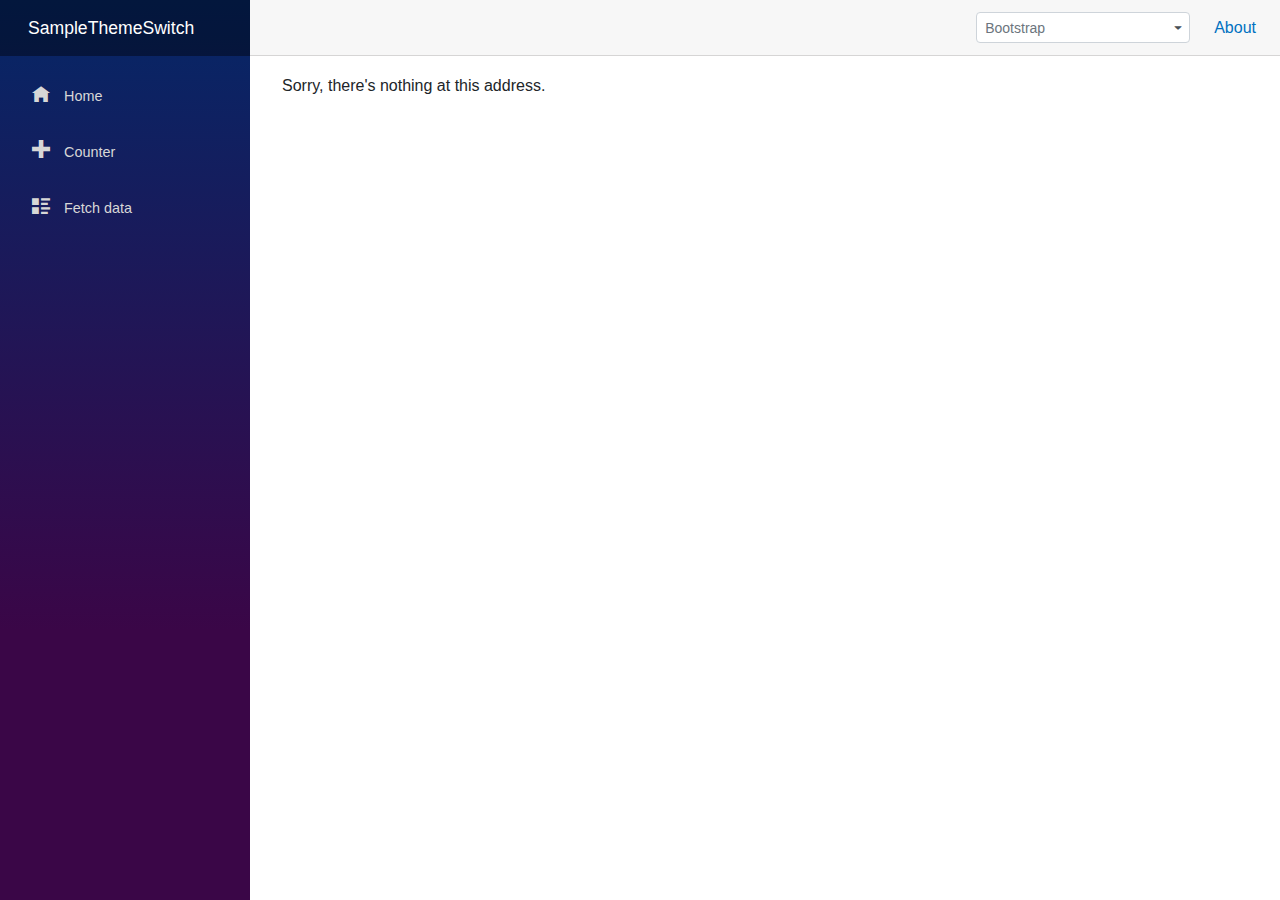
<file: wwwroot/index.html>
<!DOCTYPE html>
<html lang="en">

<head>
    <meta charset="utf-8" />
    <meta name="viewport" content="width=device-width, initial-scale=1.0, maximum-scale=1.0, user-scalable=no" />
    <title>Dynamically Change Theme</title>
    <base href="/" />
    <link href="css/bootstrap/bootstrap.min.css" rel="stylesheet" />
    <link href="css/app.css" rel="stylesheet" />
    <link href="SampleThemeSwitch.styles.css" rel="stylesheet" />
    <link id="theme" href="_content/Syncfusion.Blazor.Themes/bootstrap4.css" rel="stylesheet" />
</head>

<body>
    <div id="app">Loading...</div>

    <div id="blazor-error-ui">
        An unhandled error has occurred.
        <a href="" class="reload">Reload</a>
        <a class="dismiss">🗙</a>
    </div>
    <script src="_framework/blazor.webassembly.js"></script>

    <script>
        function setTheme(theme) {
            //document.getElementsByTagName('body')[0].style.display = 'none';
            let synclink = document.getElementById('theme');
            synclink.href = '_content/Syncfusion.Blazor.Themes/' + theme + '.css';
            //setTimeout(function () { document.getElementsByTagName('body')[0].style.display = 'block'; }, 200);
        }
    </script>
</body>

</html>
</file>
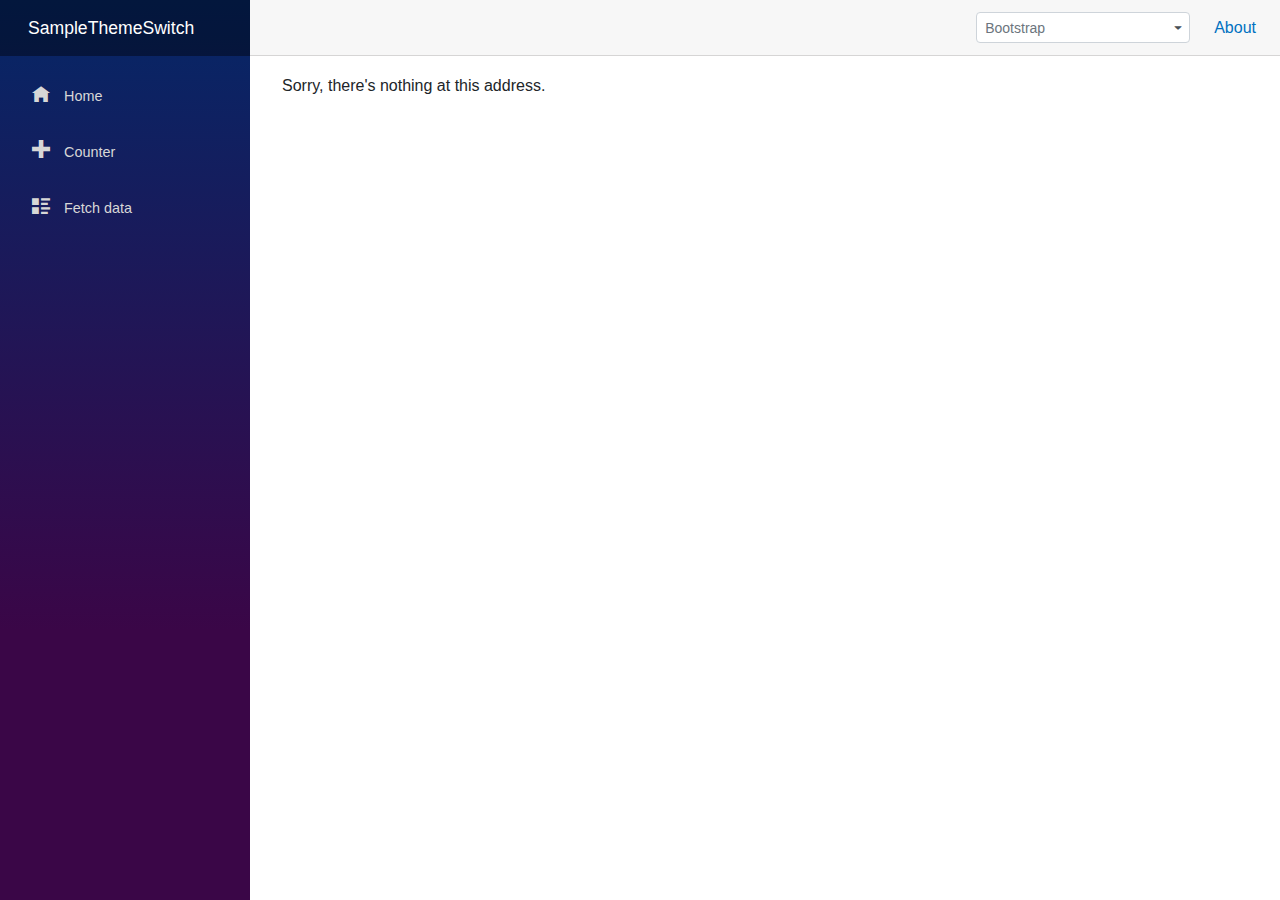
<file: SampleThemeSwitch/wwwroot/index.html>
<!DOCTYPE html>
<html lang="en">

<head>
    <meta charset="utf-8" />
    <meta name="viewport" content="width=device-width, initial-scale=1.0, maximum-scale=1.0, user-scalable=no" />
    <title>Dynamically Change Theme</title>
    <base href="/" />
    <link href="css/bootstrap/bootstrap.min.css" rel="stylesheet" />
    <link href="css/app.css" rel="stylesheet" />
    <link href="SampleThemeSwitch.styles.css" rel="stylesheet" />
    <link id="theme" href="_content/Syncfusion.Blazor.Themes/bootstrap4.css" rel="stylesheet" />
</head>

<body>
    <div id="app">Loading...</div>

    <div id="blazor-error-ui">
        An unhandled error has occurred.
        <a href="" class="reload">Reload</a>
        <a class="dismiss">🗙</a>
    </div>
    <script src="_framework/blazor.webassembly.js"></script>

    <script>
        function setTheme(theme) {
            document.getElementsByTagName('body')[0].style.display = 'none';
            let synclink = document.getElementById('theme');
            synclink.href = '_content/Syncfusion.Blazor.Themes/' + theme + '.css';
            setTimeout(function () { document.getElementsByTagName('body')[0].style.display = 'block'; }, 200);
        }
    </script>
</body>

</html>
</file>
<file: wwwroot/css/app.css>
﻿@import url('open-iconic/font/css/open-iconic-bootstrap.min.css');

html, body {
    font-family: 'Helvetica Neue', Helvetica, Arial, sans-serif;
}

h1:focus {
    outline: none;
}

a, .btn-link {
    color: #0071c1;
}

.btn-primary {
    color: #fff;
    background-color: #1b6ec2;
    border-color: #1861ac;
}

.content {
    padding-top: 1.1rem;
}

.valid.modified:not([type=checkbox]) {
    outline: 1px solid #26b050;
}

.invalid {
    outline: 1px solid red;
}

.validation-message {
    color: red;
}

#blazor-error-ui {
    background: lightyellow;
    bottom: 0;
    box-shadow: 0 -1px 2px rgba(0, 0, 0, 0.2);
    display: none;
    left: 0;
    padding: 0.6rem 1.25rem 0.7rem 1.25rem;
    position: fixed;
    width: 100%;
    z-index: 1000;
}

    #blazor-error-ui .dismiss {
        cursor: pointer;
        position: absolute;
        right: 0.75rem;
        top: 0.5rem;
    }

.blazor-error-boundary {
    background: url([data-uri]) no-repeat 1rem/1.8rem, #b32121;
    padding: 1rem 1rem 1rem 3.7rem;
    color: white;
}

    .blazor-error-boundary::after {
        content: "An error has occurred."
    }
</file>
<file: SampleThemeSwitch/wwwroot/css/app.css>
﻿@import url('open-iconic/font/css/open-iconic-bootstrap.min.css');

html, body {
    font-family: 'Helvetica Neue', Helvetica, Arial, sans-serif;
}

h1:focus {
    outline: none;
}

a, .btn-link {
    color: #0071c1;
}

.btn-primary {
    color: #fff;
    background-color: #1b6ec2;
    border-color: #1861ac;
}

.content {
    padding-top: 1.1rem;
}

.valid.modified:not([type=checkbox]) {
    outline: 1px solid #26b050;
}

.invalid {
    outline: 1px solid red;
}

.validation-message {
    color: red;
}

#blazor-error-ui {
    background: lightyellow;
    bottom: 0;
    box-shadow: 0 -1px 2px rgba(0, 0, 0, 0.2);
    display: none;
    left: 0;
    padding: 0.6rem 1.25rem 0.7rem 1.25rem;
    position: fixed;
    width: 100%;
    z-index: 1000;
}

    #blazor-error-ui .dismiss {
        cursor: pointer;
        position: absolute;
        right: 0.75rem;
        top: 0.5rem;
    }

.blazor-error-boundary {
    background: url([data-uri]) no-repeat 1rem/1.8rem, #b32121;
    padding: 1rem 1rem 1rem 3.7rem;
    color: white;
}

    .blazor-error-boundary::after {
        content: "An error has occurred."
    }
</file>
